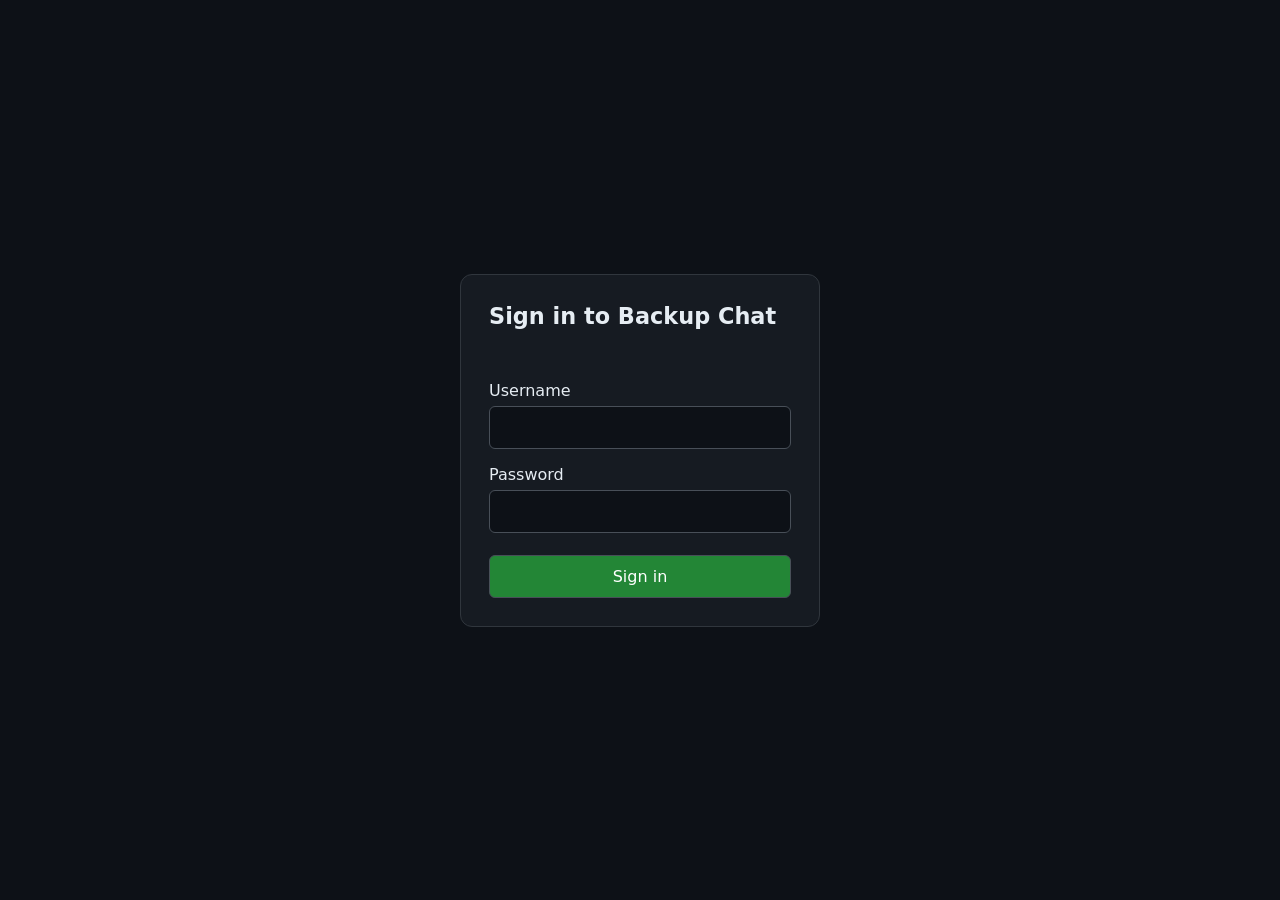
<file: web/login.html>
<!doctype html>
<html lang="en">
<head>
  <meta charset="utf-8">
  <meta name="viewport" content="width=device-width, initial-scale=1">
  <meta name="theme-color" content="#0d1117">
  <title>Sign in · Backup Chat</title>
  <link rel="icon" href="/icon-neon-palm.png" type="image/png">
  <style>
    :root { color-scheme: dark; font-family: system-ui, sans-serif; background: #0d1117; color: #e6edf3; }
    body { display: grid; min-height: 100vh; margin: 0; place-items: center; }
    main { box-sizing: border-box; width: min(100% - 32px, 360px); padding: 28px; border: 1px solid #30363d; border-radius: 12px; background: #161b22; }
    h1 { margin-top: 0; font-size: 1.4rem; }
    label { display: block; margin: 16px 0 6px; }
    input, button { box-sizing: border-box; width: 100%; padding: 11px; border: 1px solid #484f58; border-radius: 6px; font: inherit; }
    input { background: #0d1117; color: inherit; }
    button { margin-top: 22px; background: #238636; color: white; cursor: pointer; }
    .error { min-height: 1.25em; color: #ff7b72; }
  </style>
</head>
<body>
  <main>
    <h1>Sign in to Backup Chat</h1>
    <p class="error" role="alert"><!-- ERROR --></p>
    <form method="post" action="/login">
      <label for="username">Username</label>
      <input id="username" name="username" autocomplete="username" required>
      <label for="password">Password</label>
      <input id="password" name="password" type="password" autocomplete="current-password" required>
      <button type="submit">Sign in</button>
    </form>
  </main>
</body>
</html>
</file>
